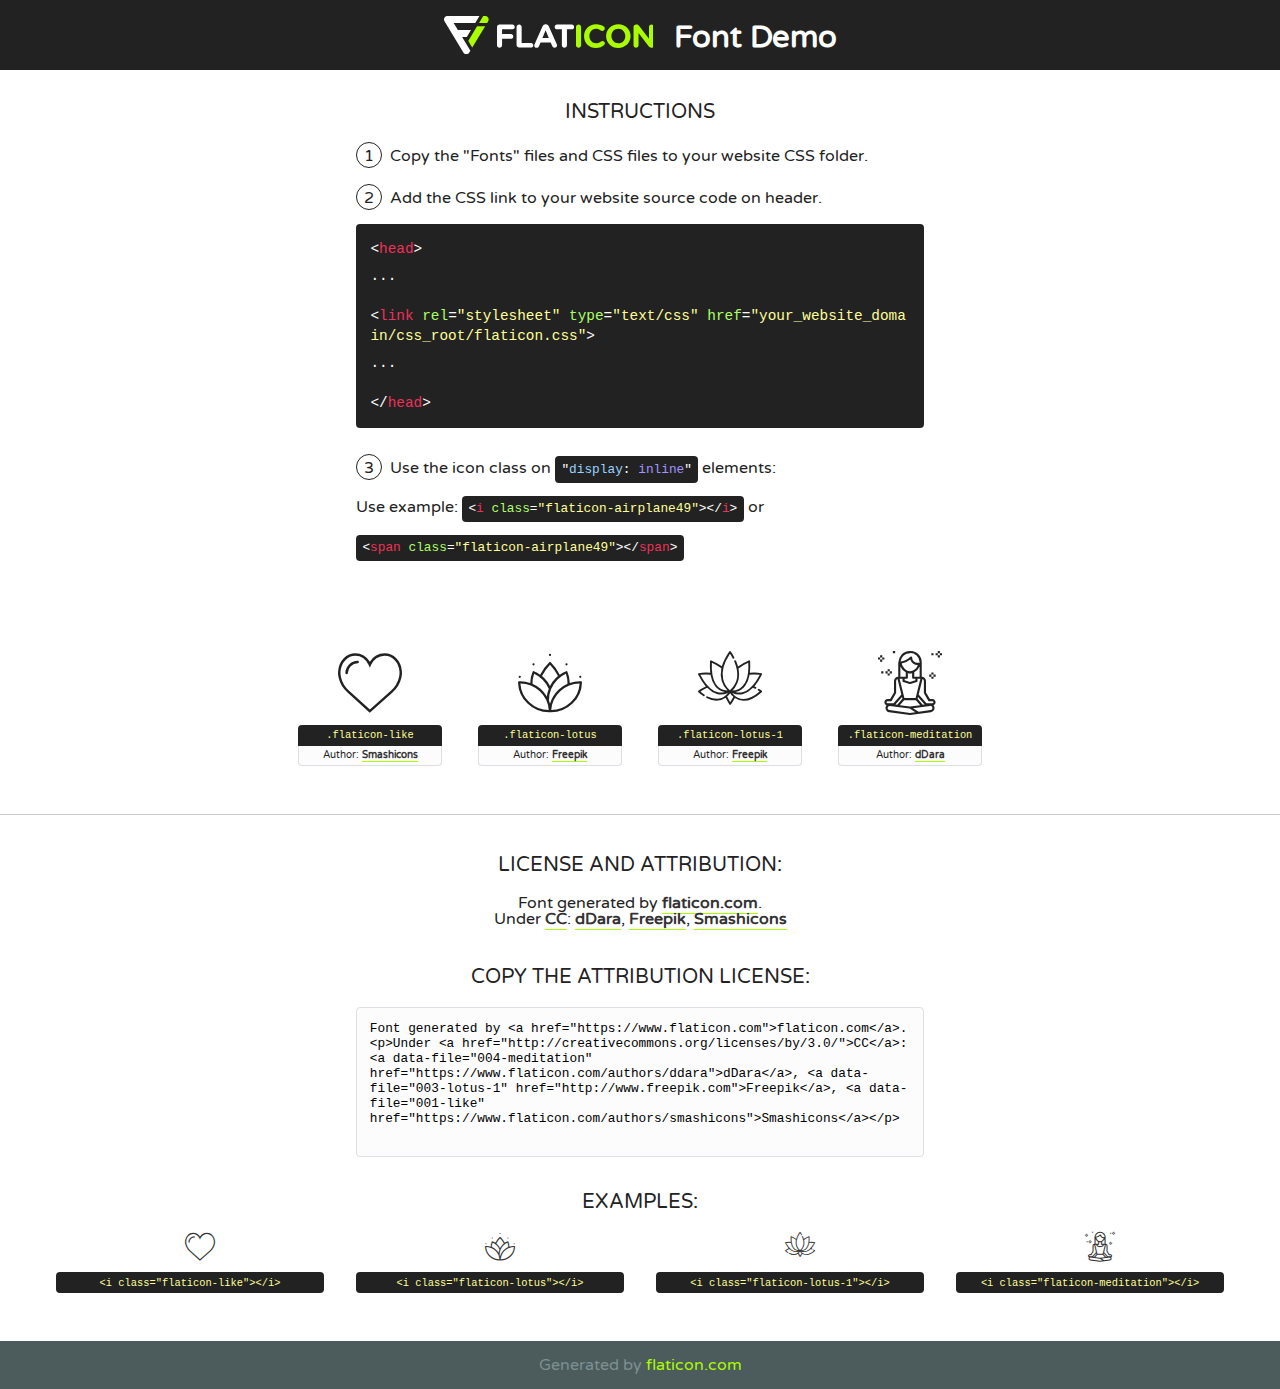
<file: fonts/flaticon/font/flaticon.html>
<!DOCTYPE html>
<!--
  Flaticon icon font: Flaticon
  Creation date: 31/12/2018 05:16
-->
<html>
<!DOCTYPE html>
<html>

<head>
    <title>Flaticon WebFont</title>
    <link href="http://fonts.googleapis.com/css?family=Varela+Round" rel="stylesheet" type="text/css" />
    <link rel="stylesheet" type="text/css" href="flaticon.css">
    <meta charset="UTF-8">
    <style>
    html, body, div, span, applet, object, iframe,
    h1, h2, h3, h4, h5, h6, p, blockquote, pre,
    a, abbr, acronym, address, big, cite, code,
    del, dfn, em, img, ins, kbd, q, s, samp,
    small, strike, strong, sub, sup, tt, var,
    b, u, i, center,
    dl, dt, dd, ol, ul, li,
    fieldset, form, label, legend,
    table, caption, tbody, tfoot, thead, tr, th, td,
    article, aside, canvas, details, embed, 
    figure, figcaption, footer, header, hgroup, 
    menu, nav, output, ruby, section, summary,
    time, mark, audio, video {
        margin: 0;
        padding: 0;
        border: 0;
        font-size: 100%;
        font: inherit;
        vertical-align: baseline;
    }
    /* HTML5 display-role reset for older browsers */
    article, aside, details, figcaption, figure, 
    footer, header, hgroup, menu, nav, section {
        display: block;
    }
    body {
        line-height: 1;
    }
    ol, ul {
        list-style: none;
    }
    blockquote, q {
        quotes: none;
    }
    blockquote:before, blockquote:after,
    q:before, q:after {
        content: '';
        content: none;
    }
    table {
        border-collapse: collapse;
        border-spacing: 0;
    }
    body {
        font-family: 'Varela Round', Helvetica, Arial, sans-serif;
        font-size: 16px;
        color: #222;
    }
    a {
        color: #333;
        border-bottom: 1px solid #a9fd00;
        font-weight: bold;
        text-decoration: none;
    }
    * {
        -moz-box-sizing: border-box;
        -webkit-box-sizing: border-box;
        box-sizing: border-box;
        margin: 0;
        padding: 0;
    }
    [class^="flaticon-"]:before, [class*=" flaticon-"]:before, [class^="flaticon-"]:after, [class*=" flaticon-"]:after {
        font-family: Flaticon;
        font-size: 30px;
        font-style: normal;
        margin-left: 20px;
        color: #333;
    }
    .wrapper {
        max-width: 600px;
        margin: auto;
        padding: 0 1em;
    }
    .title {
        font-size: 1.25em;
        text-align: center;
        margin-bottom: 1em;
        text-transform: uppercase;
    }
    header {
        text-align: center;
        background-color: #222;
        color: #fff;
        padding: 1em;
    }
    header .logo {
        width: 210px;
        height: 38px;
        display: inline-block;
        vertical-align: middle;
        margin-right: 1em;
        border: none;
    }
    header strong {
        font-size: 1.95em;
        font-weight: bold;
        vertical-align: middle;
        margin-top: 5px;
        display: inline-block;
    }
    .demo {
        margin: 2em auto;
        line-height: 1.25em;
    }
    .demo ul li {
        margin-bottom: 1em;
    }
    .demo ul li .num {
        color: #222;
        border-radius: 20px;
        display: inline-block;
        width: 26px;
        padding: 3px;
        height: 26px;
        text-align: center;
        margin-right: 0.5em;
        border: 1px solid #222;
    }
    .demo ul li code {
        background-color: #222;
        border-radius: 4px;
        padding: 0.25em 0.5em;
        display: inline-block;
        color: #fff;
        font-family: Consolas,Monaco,Lucida Console,Liberation Mono,DejaVu Sans Mono,Bitstream Vera Sans Mono,Courier New, monospace;
        font-weight: lighter;
        margin-top: 1em;
        font-size: 0.8em;
        word-break: break-all;
    }
    .demo ul li code.big {
        padding: 1em;
        font-size: 0.9em;
    }
    .demo ul li code .red {
        color: #EF3159;
    }
    .demo ul li code .green {
        color: #ACFF65;
    }
    .demo ul li code .yellow {
        color: #FFFF99;
    }
    .demo ul li code .blue {
        color: #99D3FF;
    }
    .demo ul li code .purple {
        color: #A295FF;
    }
    .demo ul li code .dots {
        margin-top: 0.5em;
        display: block;
    }
    #glyphs {
        border-bottom: 1px solid #ccc;
        padding: 2em 0;
        text-align: center;
    }
    .glyph {
        display: inline-block;
        width: 9em;
        margin: 1em;
        text-align: center;
        vertical-align: top;
        background: #FFF;
    }
    .glyph .glyph-icon {
        padding: 10px;
        display: block;
        font-family:"Flaticon";
        font-size: 64px;
        line-height: 1;
    }
    .glyph .glyph-icon:before {
        font-size: 64px;
        color: #222;
        margin-left: 0;
    }
    .class-name {
        font-size: 0.65em;
        background-color: #222;
        color: #fff;
        border-radius: 4px 4px 0 0;
        padding: 0.5em;
        color: #FFFF99;
        font-family: Consolas,Monaco,Lucida Console,Liberation Mono,DejaVu Sans Mono,Bitstream Vera Sans Mono,Courier New, monospace;
    }
    .author-name {
        font-size: 0.6em;
        background-color: #fcfcfd;
        border: 1px solid #DEDEE4;
        border-top: 0;
        border-radius: 0 0 4px 4px;
        padding: 0.5em;
    }
    .class-name:last-child {
        font-size: 10px;
        color:#888;
    }
    .class-name:last-child a {
        font-size: 10px;
        color:#555;
    }
    .class-name:last-child a:hover {
        color:#a9fd00;
    }
    .glyph > input {
        display: block;
        width: 100px;
        margin: 5px auto;
        text-align: center;
        font-size: 12px;
        cursor: text;
    }
    .glyph > input.icon-input {
        font-family:"Flaticon";
        font-size: 16px;
        margin-bottom: 10px;
    }
    .attribution .title {
        margin-top: 2em;
    }
    .attribution textarea {
        background-color: #fcfcfd;
        padding: 1em;
        border: none;
        box-shadow: none;
        border: 1px solid #DEDEE4;
        border-radius: 4px;
        resize: none;
        width: 100%;
        height: 150px;
        font-size: 0.8em;
        font-family: Consolas,Monaco,Lucida Console,Liberation Mono,DejaVu Sans Mono,Bitstream Vera Sans Mono,Courier New, monospace;
        -webkit-appearance: none;
    }
    .iconsuse {
        margin: 2em auto;
        text-align: center;
        max-width: 1200px;
    }
    .iconsuse:after {
        content: '';
        display: table;
        clear: both;
    }
    .iconsuse .image {
        float: left;
        width: 25%;
        padding: 0 1em;
    }
    .iconsuse .image p {
        margin-bottom: 1em;
    }
    .iconsuse .image span {
        display: block;
        font-size: 0.65em;
        background-color: #222;
        color: #fff;
        border-radius: 4px;
        padding: 0.5em;
        color: #FFFF99;
        margin-top: 1em;
        font-family: Consolas,Monaco,Lucida Console,Liberation Mono,DejaVu Sans Mono,Bitstream Vera Sans Mono,Courier New, monospace;
    }
    #footer {
        text-align: center;
        background-color: #4C5B5C;
        color: #7c9192;
        padding: 1em;
    }
    #footer a {
        border: none;
        color: #a9fd00;
        font-weight: normal;
    }
    @media (max-width: 960px) {
        .iconsuse .image {
            width: 50%;
        }
    }
    @media (max-width: 560px) {
        .iconsuse .image {
            width: 100%;
        }
    }
    </style>
</head>

<body class="characters-off">

    <header>
        <a href="https://www.flaticon.com" target="_blank" class="logo">
            <svg version="1.1" xmlns="http://www.w3.org/2000/svg" xmlns:xlink="http://www.w3.org/1999/xlink" xmlns:a="http://ns.adobe.com/AdobeSVGViewerExtensions/3.0/" viewBox="0 0 560.875 102.036" enable-background="new 0 0 560.875 102.036" xml:space="preserve">
                <defs>
                </defs>
                <g>
                    <g class="letters">
                        <path fill="#ffffff" d="M141.596,29.675c0-3.777,2.985-6.767,6.764-6.767h34.438c3.426,0,6.15,2.728,6.15,6.15
                        c0,3.43-2.724,6.149-6.15,6.149h-27.674v13.091h23.719c3.429,0,6.151,2.724,6.151,6.15c0,3.43-2.723,6.149-6.151,6.149h-23.719
                        v17.574c0,3.773-2.986,6.761-6.764,6.761c-3.779,0-6.764-2.989-6.764-6.761V29.675z"></path>
                        <path fill="#ffffff" d="M193.844,29.149c0-3.781,2.985-6.767,6.764-6.767c3.776,0,6.763,2.985,6.763,6.767v42.957h25.039
                        c3.426,0,6.149,2.726,6.149,6.153c0,3.425-2.723,6.15-6.149,6.15h-31.802c-3.779,0-6.764-2.986-6.764-6.768V29.149z"></path>
                        <path fill="#ffffff" d="M241.891,75.71l21.438-48.407c1.492-3.341,4.215-5.357,7.906-5.357h0.792
                        c3.686,0,6.323,2.017,7.815,5.357l21.439,48.407c0.436,0.967,0.701,1.845,0.701,2.723c0,3.602-2.809,6.501-6.414,6.501
                        c-3.161,0-5.269-1.845-6.499-4.655l-4.132-9.661h-27.059l-4.301,10.102c-1.144,2.631-3.426,4.214-6.237,4.214
                        c-3.517,0-6.24-2.81-6.24-6.325C241.1,77.64,241.451,76.677,241.891,75.71z M279.932,58.666l-8.521-20.297l-8.526,20.297H279.932
                        z"></path>
                        <path fill="#ffffff" d="M314.864,35.387H301.86c-3.429,0-6.239-2.813-6.239-6.238c0-3.429,2.811-6.24,6.239-6.24h39.533
                        c3.426,0,6.237,2.811,6.237,6.24c0,3.425-2.811,6.238-6.237,6.238h-13.001v42.785c0,3.773-2.99,6.761-6.764,6.761
                        c-3.779,0-6.764-2.989-6.764-6.761V35.387z"></path>
                        <path fill="#A9FD00" d="M352.615,29.149c0-3.781,2.985-6.767,6.767-6.767c3.774,0,6.761,2.985,6.761,6.767v49.024
                        c0,3.773-2.987,6.761-6.761,6.761c-3.781,0-6.767-2.989-6.767-6.761V29.149z"></path>
                        <path fill="#A9FD00" d="M374.132,53.836v-0.179c0-17.481,13.178-31.801,32.065-31.801c9.22,0,15.459,2.458,20.557,6.238
                        c1.402,1.054,2.637,2.985,2.637,5.357c0,3.692-2.985,6.59-6.681,6.59c-1.845,0-3.071-0.702-4.044-1.319
                        c-3.776-2.813-7.729-4.393-12.562-4.393c-10.364,0-17.831,8.611-17.831,19.154v0.173c0,10.542,7.291,19.329,17.831,19.329
                        c5.715,0,9.492-1.756,13.359-4.834c1.049-0.874,2.458-1.491,4.039-1.491c3.429,0,6.325,2.813,6.325,6.236
                        c0,2.106-1.056,3.78-2.282,4.834c-5.539,4.834-12.036,7.733-21.878,7.733C387.572,85.464,374.132,71.493,374.132,53.836z"></path>
                        <path fill="#A9FD00" d="M433.009,53.836v-0.179c0-17.481,13.79-31.801,32.766-31.801c18.981,0,32.592,14.143,32.592,31.628v0.173
                        c0,17.483-13.785,31.807-32.769,31.807C446.625,85.464,433.009,71.32,433.009,53.836z M484.224,53.836v-0.179
                        c0-10.539-7.725-19.326-18.626-19.326c-10.893,0-18.449,8.611-18.449,19.154v0.173c0,10.542,7.73,19.329,18.626,19.329
                        C476.676,72.986,484.224,64.378,484.224,53.836z"></path>
                        <path fill="#A9FD00" d="M506.233,29.321c0-3.774,2.99-6.763,6.767-6.763h1.401c3.252,0,5.183,1.583,7.029,3.953l26.093,34.265
                        V29.059c0-3.692,2.99-6.677,6.681-6.677c3.683,0,6.671,2.985,6.671,6.677v48.934c0,3.78-2.987,6.765-6.764,6.765h-0.436
                        c-3.257,0-5.188-1.581-7.034-3.953l-27.056-35.492v32.944c0,3.687-2.985,6.676-6.678,6.676c-3.683,0-6.673-2.989-6.673-6.676
                        V29.321z"></path>
                    </g>
                    <g class="insignia">
                        <path fill="#ffffff" d="M48.372,56.137h12.517l11.156-18.537H37.186L25.688,18.539h57.825L94.668,0H9.271
                        C5.925,0,2.842,1.801,1.198,4.716c-1.644,2.907-1.593,6.482,0.134,9.343l50.38,83.501c1.678,2.781,4.689,4.476,7.938,4.476
                        c3.246,0,6.257-1.695,7.935-4.476l2.898-4.804L48.372,56.137z"></path>
                        <g class="i">
                            <path fill="#A9FD00" d="M93.575,18.539h0.031v0.004l21.652,0.004l2.705-4.488c1.727-2.861,1.778-6.436,0.133-9.343
                            C116.454,1.801,113.371,0,110.026,0h-5.294L93.575,18.539z"></path>
                            <polygon fill="#A9FD00" points="88.291,27.356 64.725,66.486 75.519,84.404 109.942,27.356"></polygon>
                        </g>
                    </g>
                </g>
            </svg>
        </a>
        <strong>Font Demo</strong>
    </header>


    <section class="demo wrapper">

        <p class="title">Instructions</p>

        <ul>
            <li>
                <span class="num">1</span>Copy the "Fonts" files and CSS files to your website CSS folder.
            </li>
            <li>
                <span class="num">2</span>Add the CSS link to your website source code on header.
                <code class="big">
                    &lt;<span class="red">head</span>&gt;
                    <br/><span class="dots">...</span>
                    <br/>&lt;<span class="red">link</span> <span class="green">rel</span>=<span class="yellow">"stylesheet"</span> <span class="green">type</span>=<span class="yellow">"text/css"</span> <span class="green">href</span>=<span class="yellow">"your_website_domain/css_root/flaticon.css"</span>&gt;
                    <br/><span class="dots">...</span>
                    <br/>&lt;/<span class="red">head</span>&gt;
                </code>
            </li>

            <li>
                <p>
                    <span class="num">3</span>Use the icon class on <code>"<span class="blue">display</span>:<span class="purple"> inline</span>"</code> elements:
                    <br />
                    Use example: <code>&lt;<span class="red">i</span> <span class="green">class</span>=<span class="yellow">&quot;flaticon-airplane49&quot;</span>&gt;&lt;/<span class="red">i</span>&gt;</code> or <code>&lt;<span class="red">span</span> <span class="green">class</span>=<span class="yellow">&quot;flaticon-airplane49&quot;</span>&gt;&lt;/<span class="red">span</span>&gt;</code>
            </li>
        </ul>

    </section>




   <section id="glyphs">          
    
      
        <div class="glyph"><div class="glyph-icon flaticon-like"></div>
            <div class="class-name">.flaticon-like</div>
            <div class="author-name">Author: <a data-file="001-like" href="https://www.flaticon.com/authors/smashicons">Smashicons</a> </div> 
        </div>        
        
        <div class="glyph"><div class="glyph-icon flaticon-lotus"></div>
            <div class="class-name">.flaticon-lotus</div>
            <div class="author-name">Author: <a data-file="002-lotus" href="http://www.freepik.com">Freepik</a> </div> 
        </div>        
        
        <div class="glyph"><div class="glyph-icon flaticon-lotus-1"></div>
            <div class="class-name">.flaticon-lotus-1</div>
            <div class="author-name">Author: <a data-file="003-lotus-1" href="http://www.freepik.com">Freepik</a> </div> 
        </div>        
        
        <div class="glyph"><div class="glyph-icon flaticon-meditation"></div>
            <div class="class-name">.flaticon-meditation</div>
            <div class="author-name">Author: <a data-file="004-meditation" href="https://www.flaticon.com/authors/ddara">dDara</a> </div> 
        </div>        
        

    </section>



    <section class="attribution wrapper"   style="text-align:center;">

      <div class="title">License and attribution:</div><div class="attrDiv">Font generated by <a href="https://www.flaticon.com">flaticon.com</a>. <div><p>Under <a href="http://creativecommons.org/licenses/by/3.0/">CC</a>: <a data-file="004-meditation" href="https://www.flaticon.com/authors/ddara">dDara</a>, <a data-file="003-lotus-1" href="http://www.freepik.com">Freepik</a>, <a data-file="001-like" href="https://www.flaticon.com/authors/smashicons">Smashicons</a></p>  </div>
      </div>
      <div class="title">Copy the Attribution License:</div>

    <textarea onclick="this.focus();this.select();">Font generated by &lt;a href=&quot;https://www.flaticon.com&quot;&gt;flaticon.com&lt;/a&gt;. <p>Under <a href="http://creativecommons.org/licenses/by/3.0/">CC</a>: <a data-file="004-meditation" href="https://www.flaticon.com/authors/ddara">dDara</a>, <a data-file="003-lotus-1" href="http://www.freepik.com">Freepik</a>, <a data-file="001-like" href="https://www.flaticon.com/authors/smashicons">Smashicons</a></p>  
     </textarea>

    </section>

    <section class="iconsuse">

          <div class="title">Examples:</div>            
             
            <div class="image">
                <p>
                    <i class="glyph-icon flaticon-like"></i> 
                    <span>&lt;i class=&quot;flaticon-like&quot;&gt;&lt;/i&gt;</span>
                </p>
            </div>
            
            <div class="image">
                <p>
                    <i class="glyph-icon flaticon-lotus"></i> 
                    <span>&lt;i class=&quot;flaticon-lotus&quot;&gt;&lt;/i&gt;</span>
                </p>
            </div>
            
            <div class="image">
                <p>
                    <i class="glyph-icon flaticon-lotus-1"></i> 
                    <span>&lt;i class=&quot;flaticon-lotus-1&quot;&gt;&lt;/i&gt;</span>
                </p>
            </div>
            
            <div class="image">
                <p>
                    <i class="glyph-icon flaticon-meditation"></i> 
                    <span>&lt;i class=&quot;flaticon-meditation&quot;&gt;&lt;/i&gt;</span>
                </p>
            </div>
                       
        </div>
                            
    </section>

<div id="footer">
    <div>Generated by <a href="https://www.flaticon.com">flaticon.com</a>
    </div>
</div>



</body>
</html>
</file>
<file: fonts/flaticon/font/flaticon.css>
/*
  	Flaticon icon font: Flaticon
  	Creation date: 31/12/2018 05:16
  	*/

@font-face {
  font-family: "Flaticon";
  src: url("./Flaticon.eot");
  src: url("./Flaticon.eot?#iefix") format("embedded-opentype"),
       url("./Flaticon.woff") format("woff"),
       url("./Flaticon.ttf") format("truetype"),
       url("./Flaticon.svg#Flaticon") format("svg");
  font-weight: normal;
  font-style: normal;
}

@media screen and (-webkit-min-device-pixel-ratio:0) {
  @font-face {
    font-family: "Flaticon";
    src: url("./Flaticon.svg#Flaticon") format("svg");
  }
}

[class^="flaticon-"]:before, [class*=" flaticon-"]:before,
[class^="flaticon-"]:after, [class*=" flaticon-"]:after {   
  font-family: Flaticon;
        font-size: 20px;
font-style: normal;
margin-left: 20px;
}

.flaticon-like:before { content: "\f100"; }
.flaticon-lotus:before { content: "\f101"; }
.flaticon-lotus-1:before { content: "\f102"; }
.flaticon-meditation:before { content: "\f103"; }
</file>
